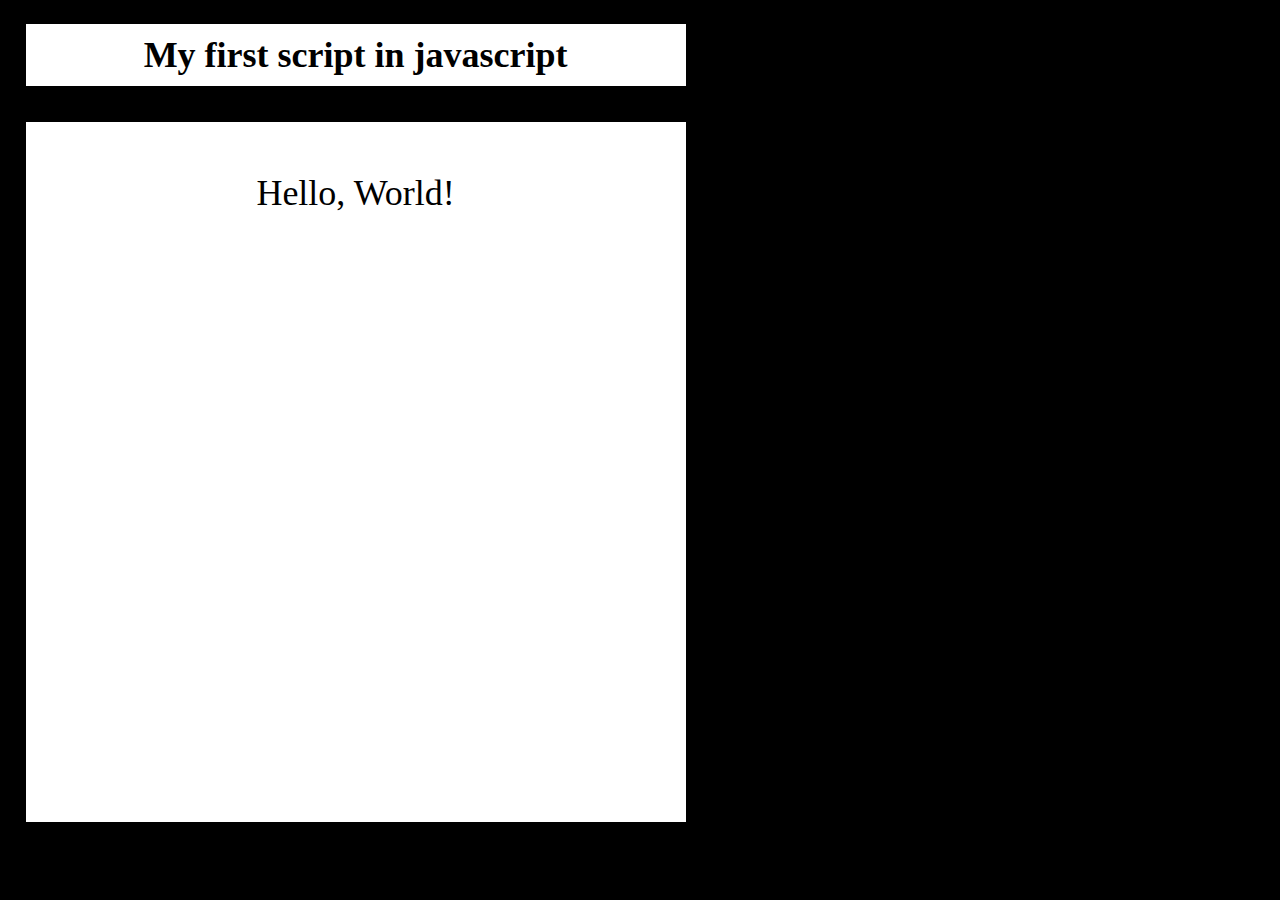
<file: aula001/index.html>
<!DOCTYPE html>
<html lang="pt-pt">

<head>
    <meta charset="UTF-8">
    <meta name="viewport" content="width=device-width, initial-scale=1.0">
    <title>Javascript ECMA</title>
</head>
<style>
    body {
        background-color: black;
        color: white;
        margin: auto;
        max-width: 96vw;
    }

    h1,
    p {
        background-color: white;
        color: black;
        font-size: 36px;
        padding: 10px;
        text-align: center;
        width: 50vw;
    }

    p {
        height: 50vw;
        padding-top: 50px;
    }
</style>

<body>
    <h1>My first script in javascript</h1>
    <p>Hello, World!</p>

    <script>
        window.alert('Clic here for show');
        window.confirm('Está a gostar do Javascript ? ');//
        window.prompt('Qual é o seu nome ?');
    </script>
</body>

</html>
</file>
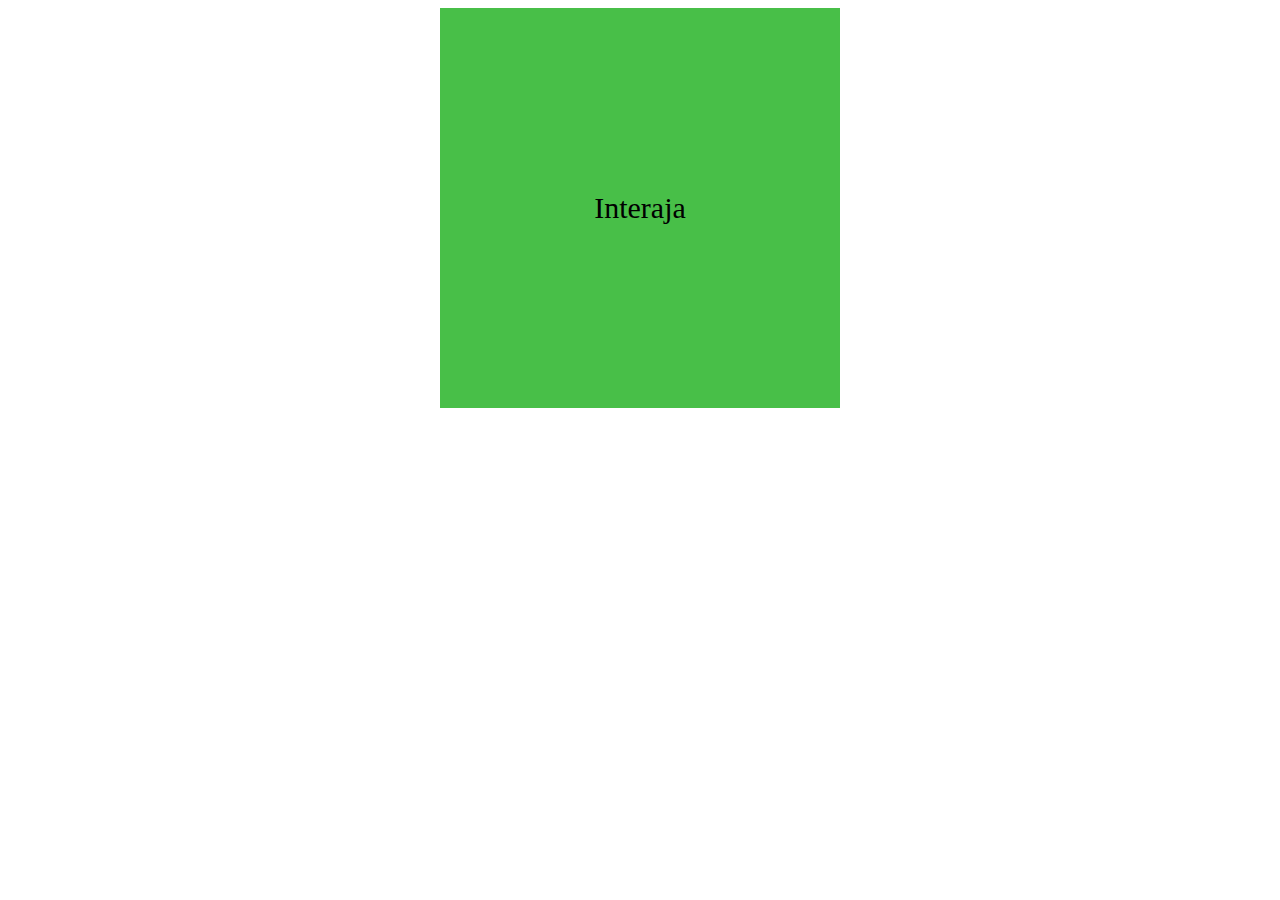
<file: aula005/index.html>
<!DOCTYPE html>
<html lang="pt-pt">

<head>
    <meta charset="UTF-8">
    <meta name="viewport" content="width=device-width, initial-scale=1.0">
    <title>Eventos DOM</title>
</head>
<style>
    #principal {
        display: flex;
        flex-direction: row;
        justify-content: center;
        align-items: center;

    }

    #area {
        display: flex;
        background-color: rgba(18, 172, 18, 0.772);
        min-width: 400px;
        height: 400px;
        flex-direction: row;
        align-items: center;
        justify-content: center;
        font-size: 30px;
    }
</style>

<body>
    <section id="principal">

        <div id="area" onclick="clicar()" onmouseenter="entrar()" onmouseout="sair()">
            Interaja
        </div>
    </section>


    <script>
        var a = window.document.getElementById('area');

        function clicar() {

            a.innerText = 'Clicou...';
            a.style.background = 'red';
        }

        function entrar() {

            a.innerText = 'Você entrou...';
        }
        function sair() {
            a.innerText = 'Você saiu...';
            a.style.background = 'rgba(18, 172, 18, 0.772)';
        }
    </script>

</body>

</html>
</file>
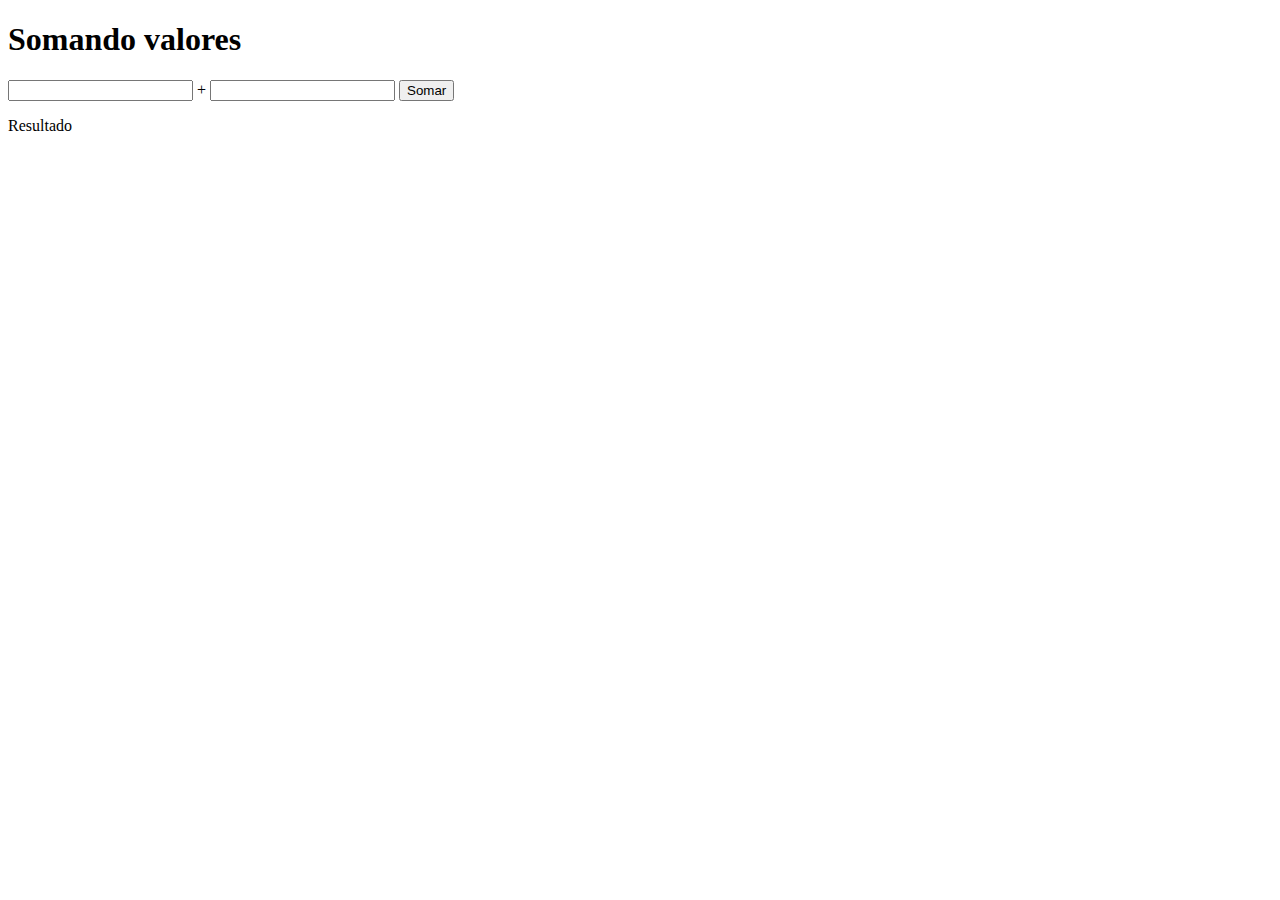
<file: aula006/index.html>
<!DOCTYPE html>
<html lang="en">

<head>
    <meta charset="UTF-8">
    <meta name="viewport" content="width=device-width, initial-scale=1.0">
    <title>Somar números</title>
</head>

<body>
    <h1>Somando valores</h1>

    <input type="number" name="txtn1" id="txtn1"> +
    <input type="number" name="txtn2" id="txtn2">
    <input type="button" value="Somar" onclick="somar()">
    <p id="res">Resultado</p>

    <script>
        function somar() {

            var tn1 = window.document.getElementById('txtn1');
            var tn2 = window.document.getElementById('txtn2');
            var res = window.document.getElementById('res');

            var n1 = Number(tn1.value); //Esta comando faz conversão de tipos, os dados inseridos apartir do navegador é sempre um string. Por isso é feito esta conversão para Númericos.
            var n2 = Number(tn2.value);

            var s = n1 + n2;
            res.innerHTML = `A soma entre ${n1} e  ${n2} = ${s}`;
        }
    </script>
</body>

</html>
</file>
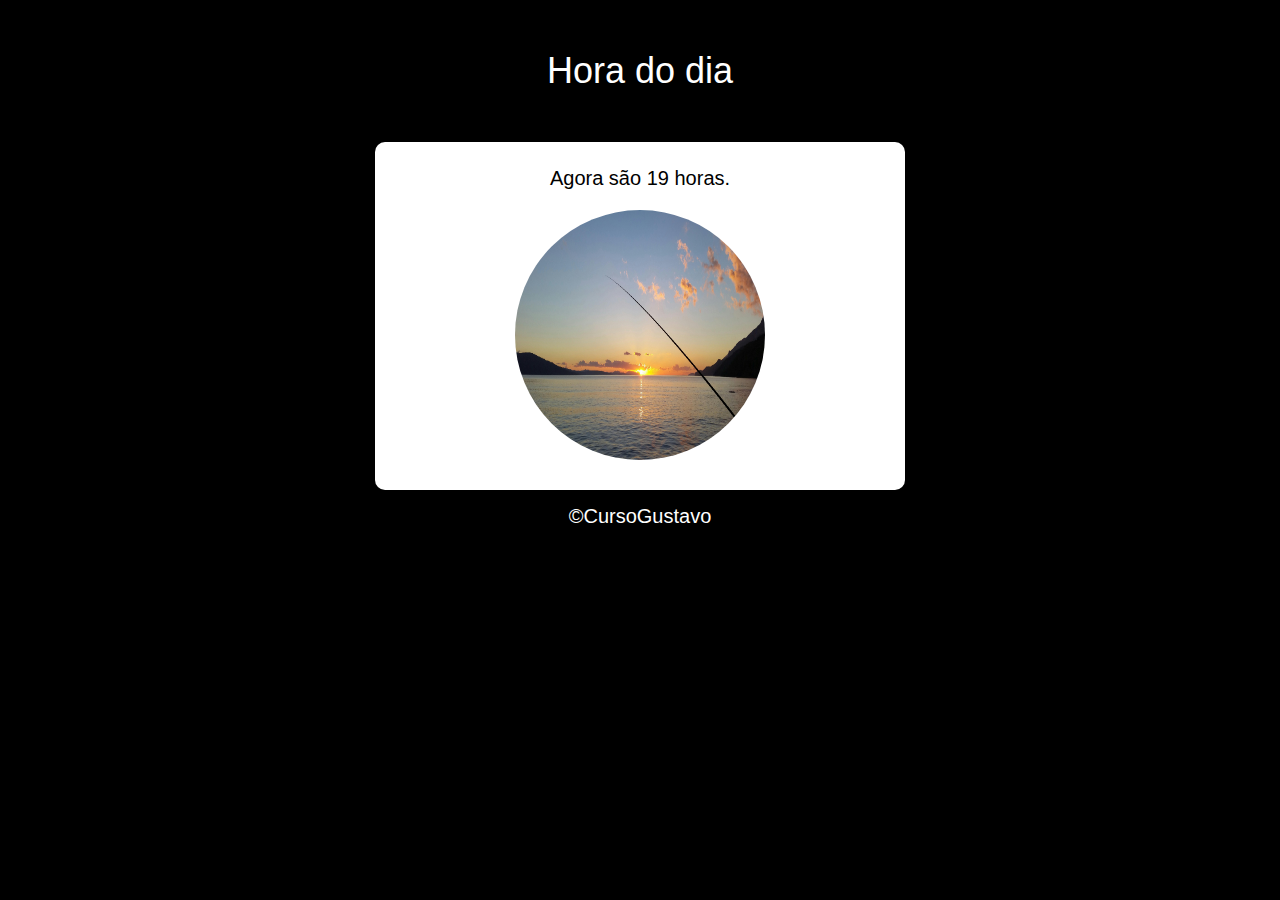
<file: projeto-001/index.html>
<!DOCTYPE html>
<html lang="en">

<head>
    <meta charset="UTF-8">
    <meta name="viewport" content="width=device-width, initial-scale=1.0">
    <title>Hora do dia</title>
    <link rel="stylesheet" href="style.css">
</head>

<body onload="carregar()">
    <header>
        <h1>Hora do dia</h1>
    </header>
    <section>

        <div id="msg">
            Aqui vai aparecer a mensagem
        </div>

        <div id="foto">
            <img  id="imagem" src="img/manha.jpg" alt="Foto do dia">
        </div>

    </section>
    <footer>
        <p>&copy;CursoGustavo</p>
    </footer>
    <script src="script.js"></script>
</body>

</html>
</file>
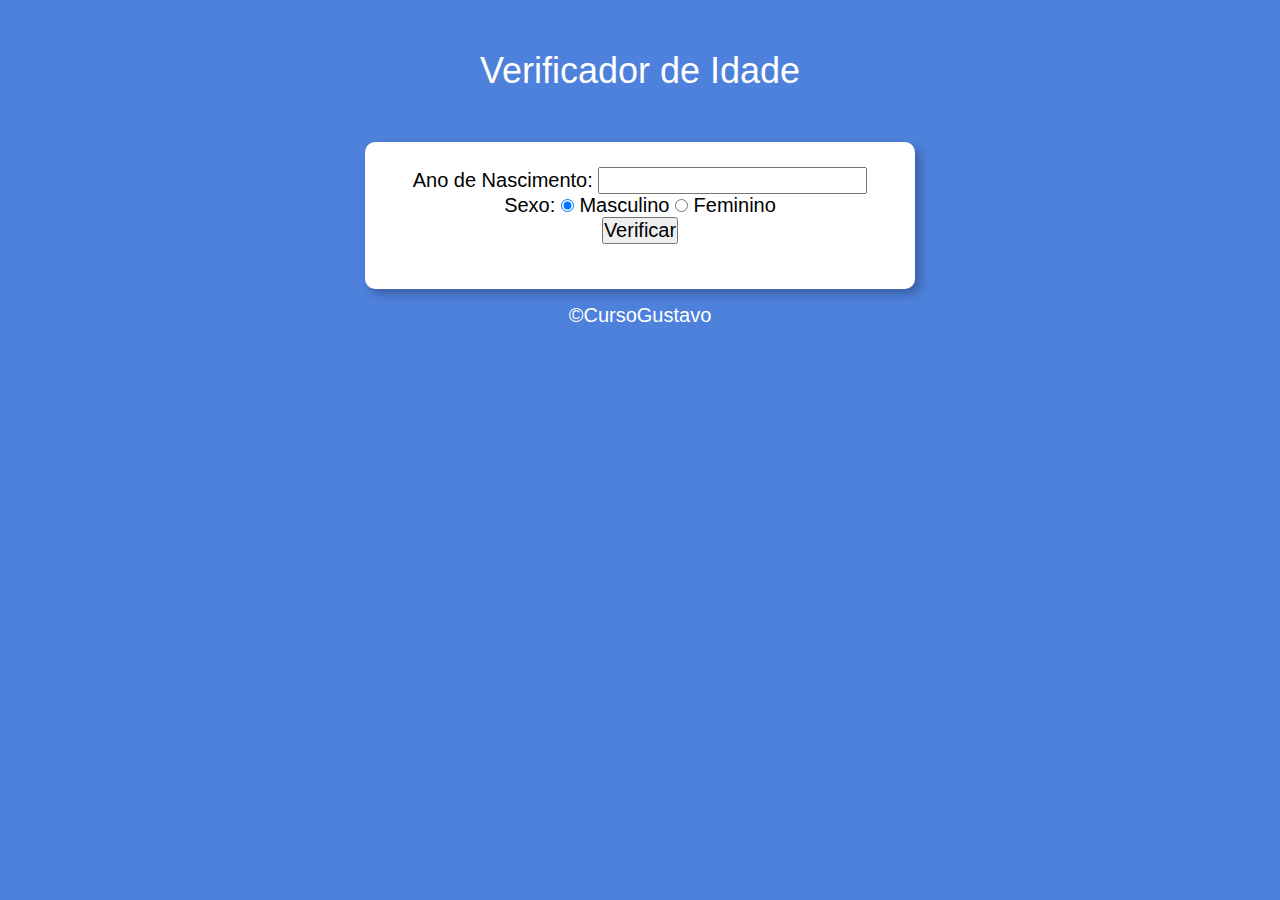
<file: projeto-002/index.html>
<!DOCTYPE html>
<html lang="en">

<head>
    <meta charset="UTF-8">
    <meta name="viewport" content="width=device-width, initial-scale=1.0">
    <title>Verificador de Idade</title>
    <link rel="stylesheet" href="style.css">
</head>

<body>
    <header>
        <h1>Verificador de Idade</h1>
    </header>
    <section>
        <div>
            <p>Ano de Nascimento:
                <input type="number" name="txtano" id="txtano" min="0">
            </p>

            <p>Sexo:
                <input type="radio" name="radsex" id="mas" value="masculino" checked>
                <label for="mas">Masculino</label>
                <input type="radio" name="radsex" id="fem" value="feminino">
                <label for="fem">Feminino</label>
            </p>

            <p>
                <input type="button" value="Verificar" onclick="verificar()">
            </p>
        </div>

        <div id="res">       
        </div>
    </section>
    <footer>
        <p>&copy;CursoGustavo</p>
    </footer>
    <script src="script.js"></script>
</body>

</html>
</file>
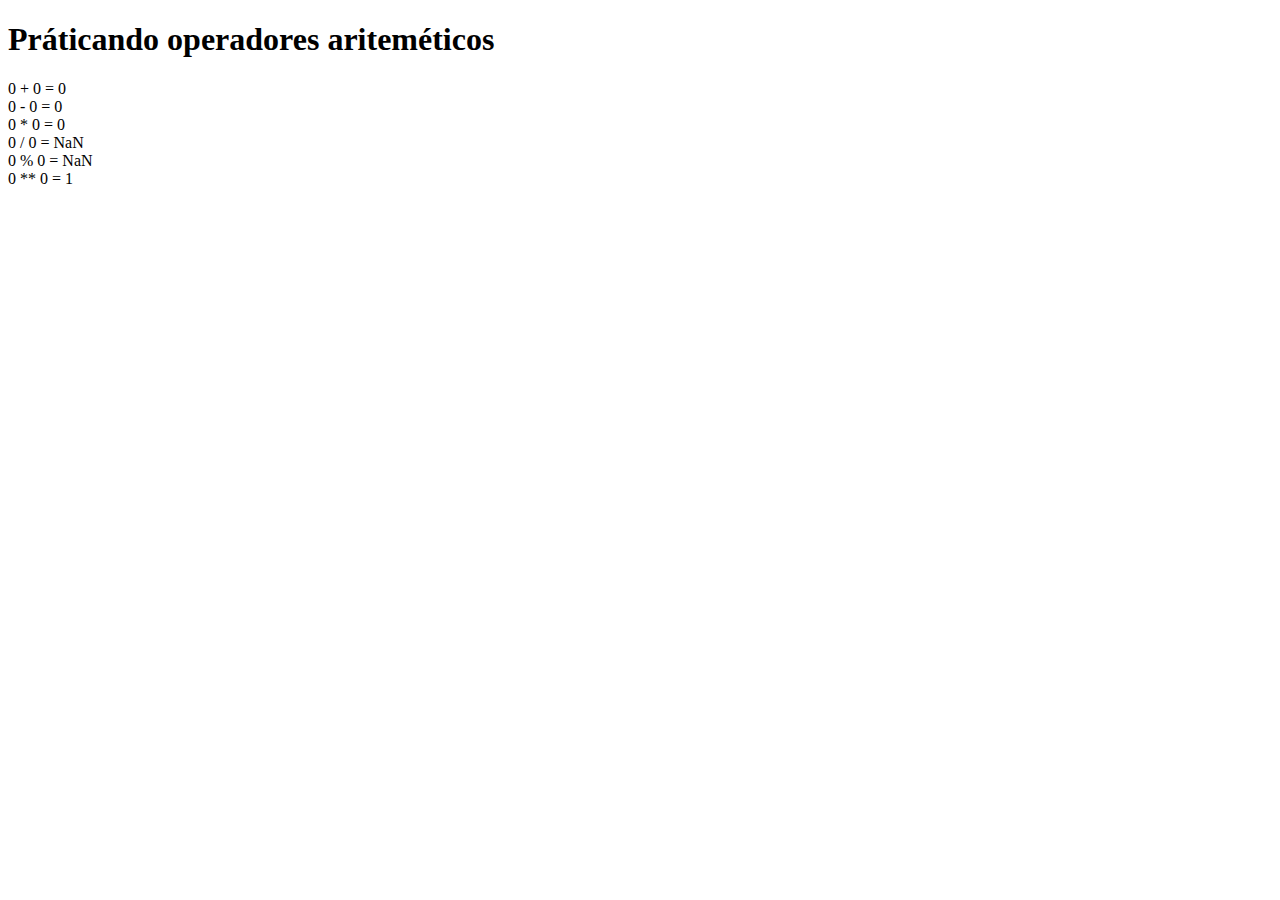
<file: aula004/operadores-logicos/index.html>
<!DOCTYPE html>
<html lang="pt">

<head>
    <meta charset="UTF-8">
    <meta name="viewport" content="width=device-width, initial-scale=1.0">
    <title>Operadores Lógicos</title>
    <!-- <style>
        body {
            width: 900px;
            height: 300px;
            margin: auto;
            background-color: black;
            color: white;
            font-size: 20px;
            font-family: 'Courier New', Courier, monospace;
            padding: 2px;
        }
    </style> -->
</head>

<body>
    <h1>Práticando operadores ariteméticos</h1>

    <script>

        var num1 = Number(window.prompt('Digite um número: '));
        var num2 = Number(window.prompt('Digite um numero'));
        
        var soma = num1 + num2;
        var sub = num1 - num2;
        var mult = num1 * num2;
        var div = num1 / num2;
        var mod = num1 % num2;
        var esp = num1 ** num2;

        document.write(`${num1} + ${num2} = ${soma} <br>`);
        document.write(`${num1} - ${num2} = ${sub} <br>`);
        document.write(`${num1} * ${num2} = ${mult} <br>`);
        document.write(`${num1} / ${num2} = ${div} <br>`);
        document.write(`${num1} % ${num2} = ${mod} <br>`);
        document.write(`${num1} ** ${num2} = ${esp} <br>`);

    </script>
</body>

</html>
</file>
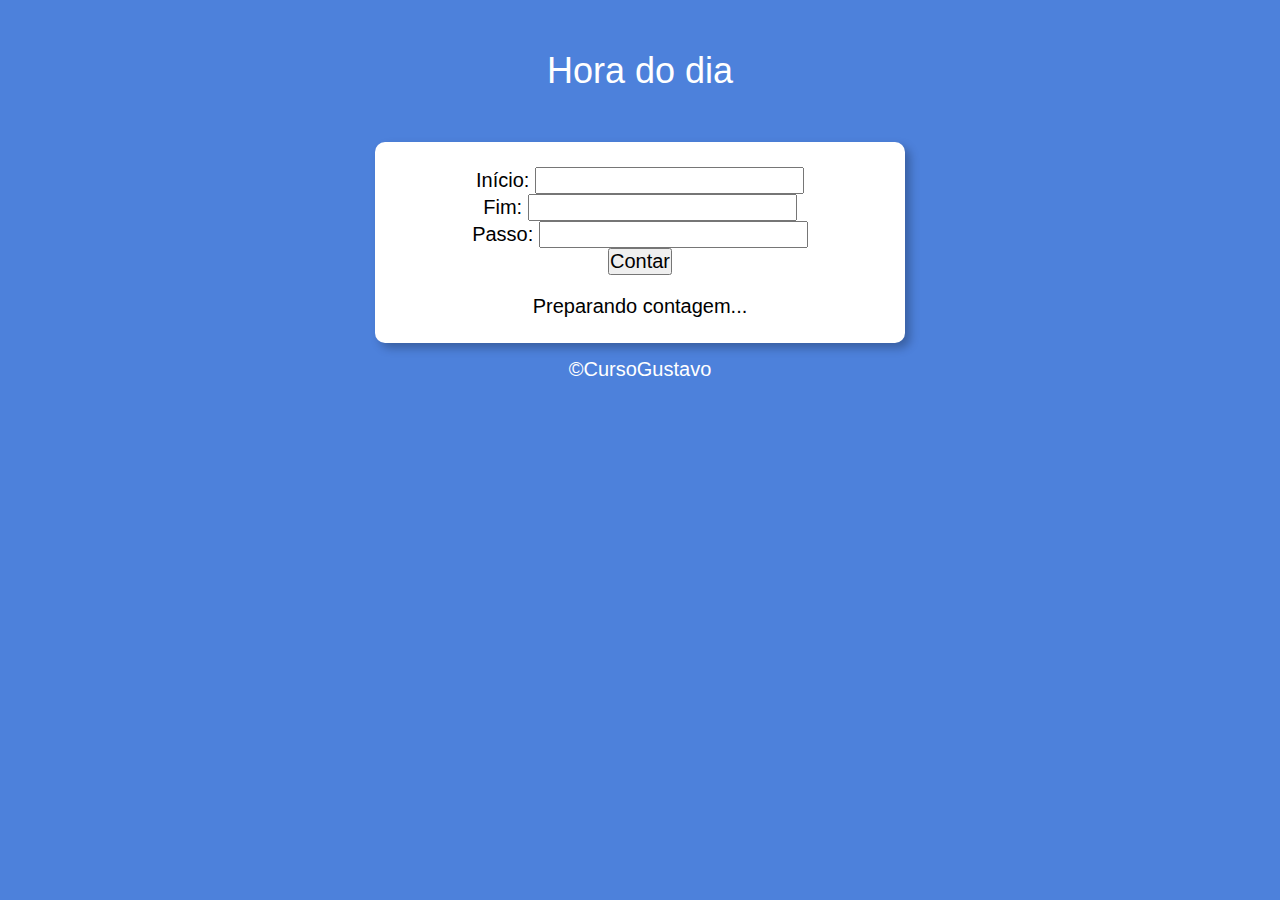
<file: aula009/ex001/index.html>
<!DOCTYPE html>
<html lang="en">

<head>
    <meta charset="UTF-8">
    <meta name="viewport" content="width=device-width, initial-scale=1.0">
    <title>Hora do dia</title>
    <link rel="stylesheet" href="style.css">
</head>

<body onload="carregar()">
    <header>
        <h1>Hora do dia</h1>
    </header>
    <section>

        <div id="dados">
            <p>Início: <input type="number" name="inicio" id="txti"></p>
            <p>Fim: <input type="number" name="fim" id="txtf"></p>
            <p>Passo: <input type="number" name="passo" id="txtp"></p>
            <p> <input type="button" value="Contar" onclick="contar()"></p>
        </div>

        <div id="res">
            Preparando contagem...
        </div>

    </section>
    <footer>
        <p>&copy;CursoGustavo</p>
    </footer>
    <script src="script.js"></script>
</body>

</html>
</file>
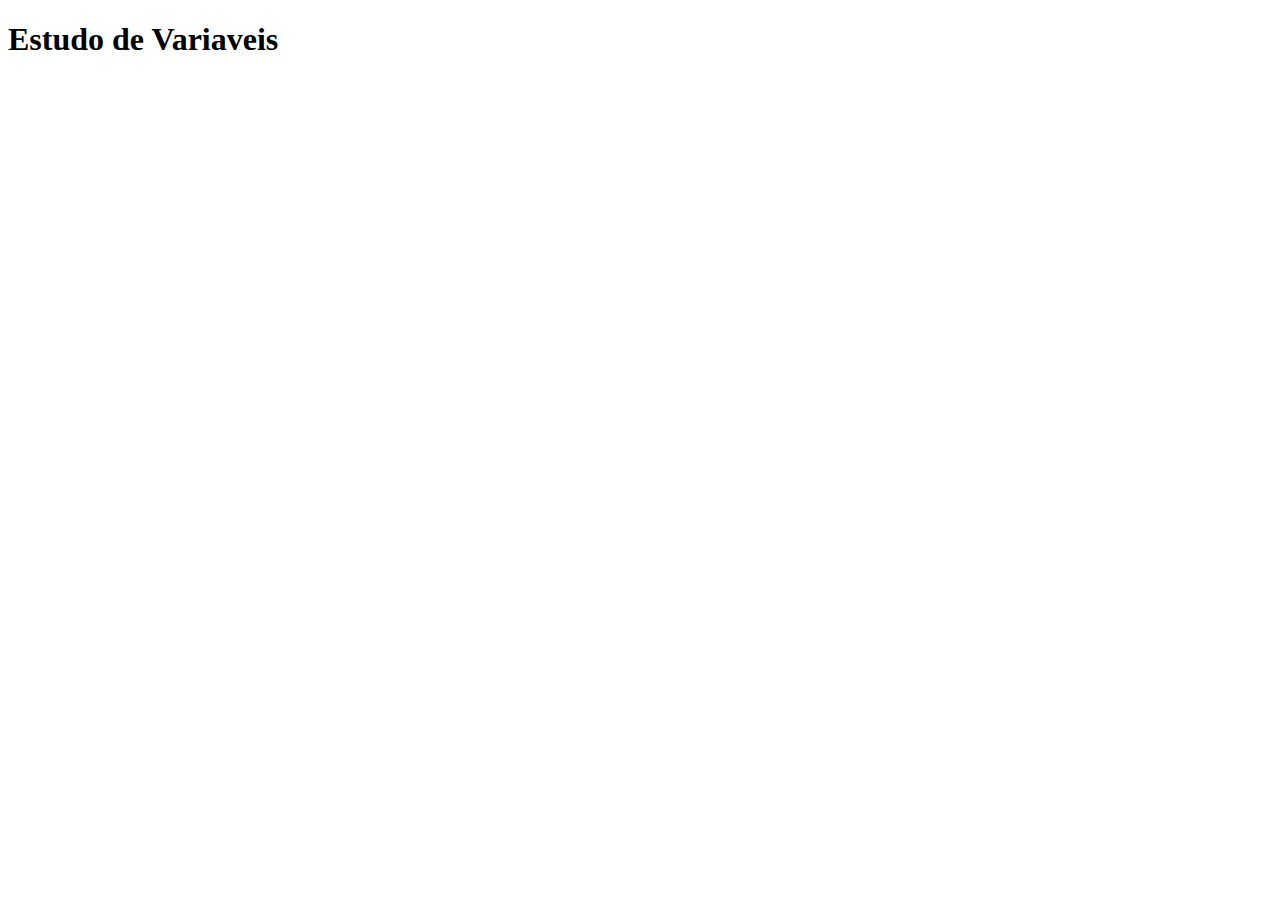
<file: aula002/ex001.html>
<!DOCTYPE html>
<html lang="pt-pt">

<head>
    <meta charset="UTF-8">
    <meta name="viewport" content="width=device-width, initial-scale=1.0">
    <title>variáveis</title>
</head>

<body>
    <h1>Estudo de Variaveis</h1>


    <script>
        // var nome = window.prompt('Digite o seu nome:'); //Este comando vai armazenar os dados  digitado na variavel 'nome'
        //window.alert('Você digitou: ' + nome + '!');//Serve para mostrar na tela o valor digitado na tela 'Variavel'.

        var n1 = Number(prompt('Digite o primeiro número: '));
        var n2 = Number(prompt('Digite o segundo número: '));
        var soma = n1 + n2;

        window.alert(` A soma entre ${n1} e ${n2} é : ${soma} `); //Esta é a forma mais recente de concatenar em javascript.

    </script>

</body>

</html>
</file>
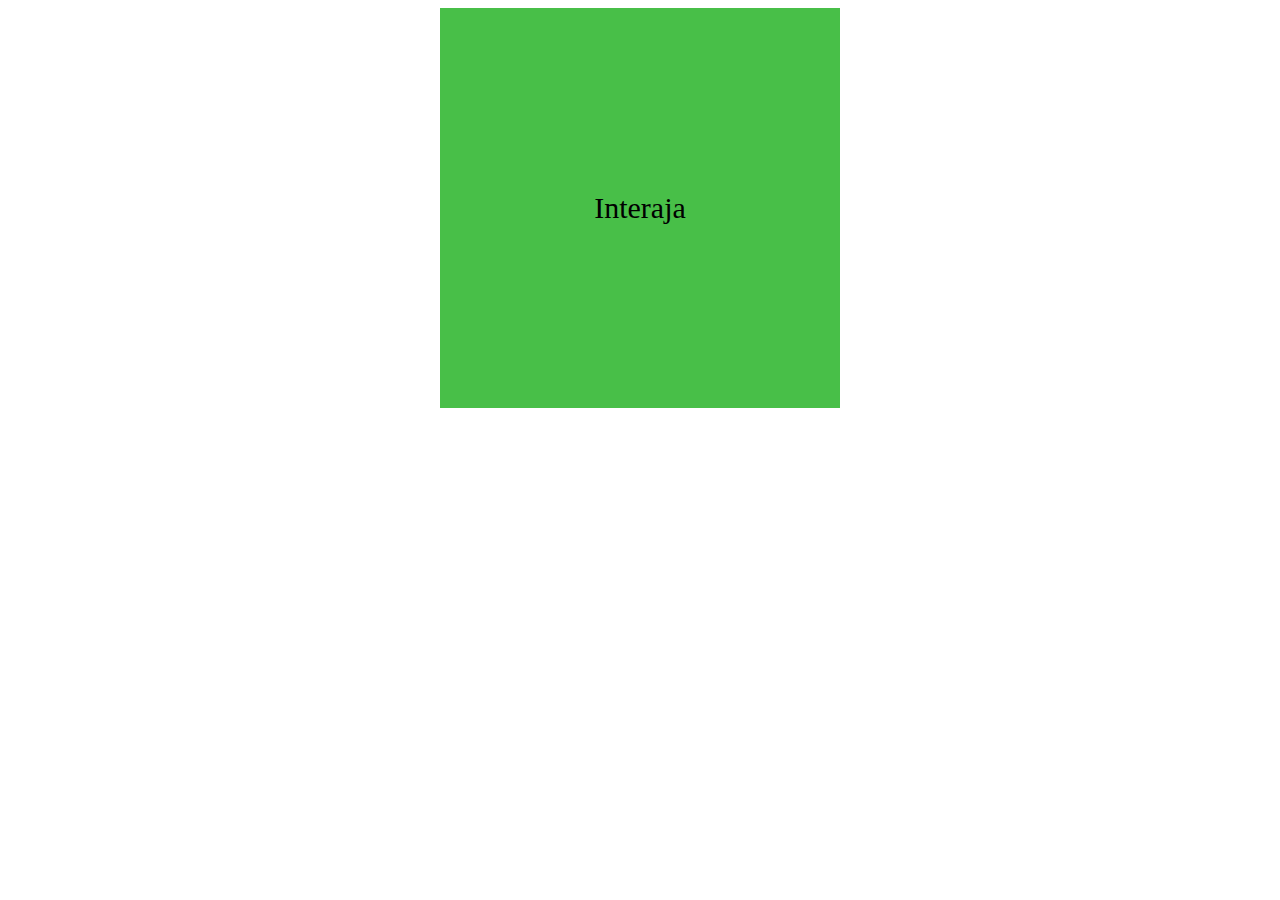
<file: aula005/index-2.html>
<!DOCTYPE html>
<html lang="pt-pt">

<head>
    <meta charset="UTF-8">
    <meta name="viewport" content="width=device-width, initial-scale=1.0">
    <title>Eventos DOM</title>
</head>
<style>
    #principal {
        display: flex;
        flex-direction: row;
        justify-content: center;
        align-items: center;

    }

    #area {
        display: flex;
        background-color: rgba(18, 172, 18, 0.772);
        min-width: 400px;
        height: 400px;
        flex-direction: row;
        align-items: center;
        justify-content: center;
        font-size: 30px;
    }
</style>

<body>
    <section id="principal">

        <div id="area">
            Interaja
        </div>
    </section>


    <script>
        var a = window.document.getElementById('area');
        a.addEventListener('click', clicar)
        a.addEventListener('mouseenter', entrar)
        a.addEventListener('mouseout', sair)

        function clicar() {

            a.innerText = 'Clicou...';
            a.style.background = 'red';
        }

        function entrar() {

            a.innerText = 'Você entrou...';
        }
        function sair() {
            a.innerText = 'Você saiu...';
            a.style.background = 'rgba(18, 172, 18, 0.772)';
        }
    </script>

</body>

</html>
</file>
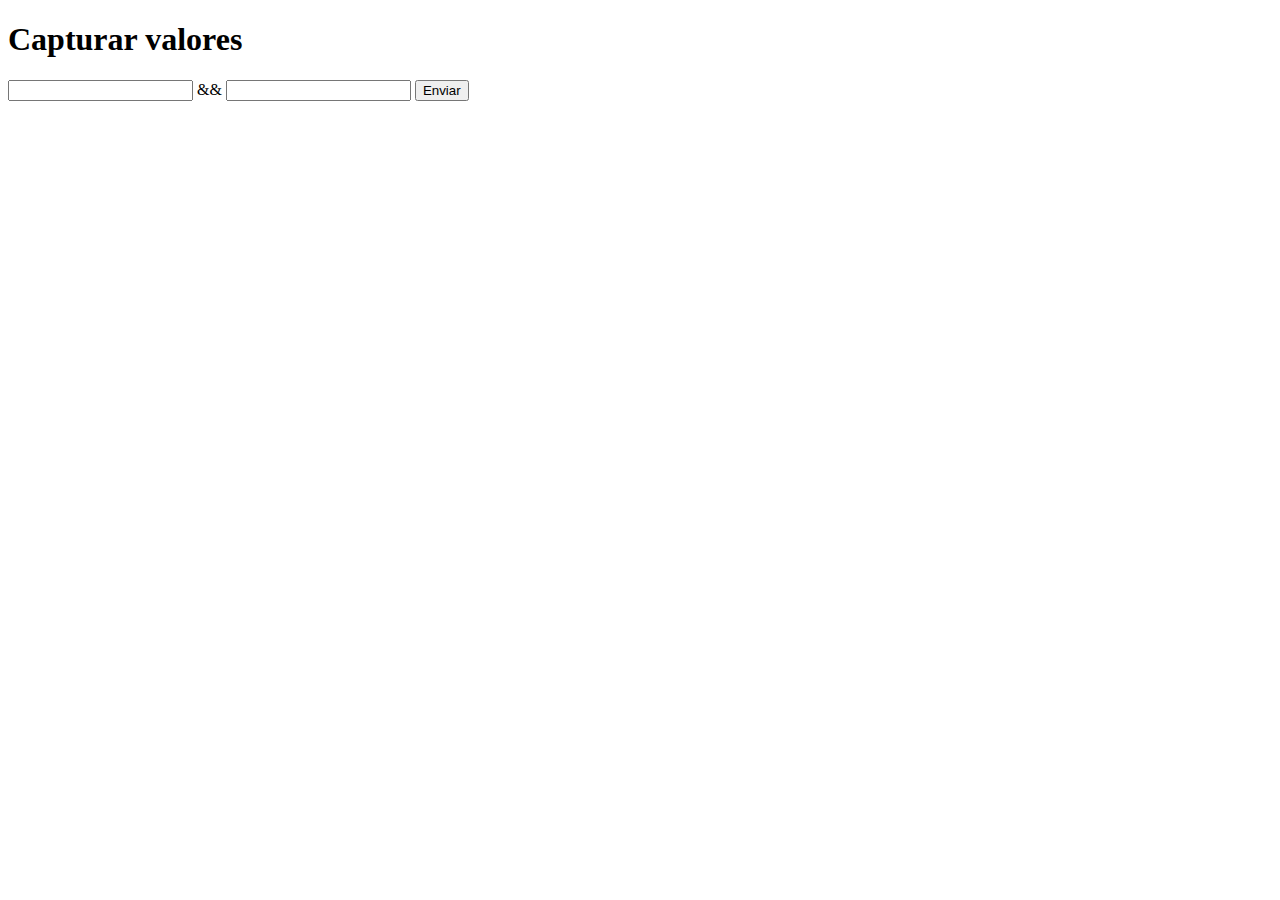
<file: aula006/ex001.html>
<!DOCTYPE html>
<html lang="en">

<head>
    <meta charset="UTF-8">
    <meta name="viewport" content="width=device-width, initial-scale=1.0">
    <title>Document</title>
</head>

<body>
    <h1>Capturar valores</h1>
    <input type="text" id="nome" /> &&
    <input type="text" id="idade" />
    <input type="button" value="Enviar" onclick="digaOla();" />
    <p id="res"></p>

    <script type="text/javascript">
        function digaOla() {
            var caixaNome = document.getElementById("nome");
            var caixaIdade = document.getElementById("idade");
            var res = document.getElementById('res');
            var nome = caixaNome.value;
            var idade = caixaIdade.value;
            var res 
            // mostra uma caixa de mensagens utilizando os valores lidos
            res.innerHTML = `O seu nome é ${nome} e a sua idade ${idade} anos`
        }
    </script>

</body>

</html>
</file>
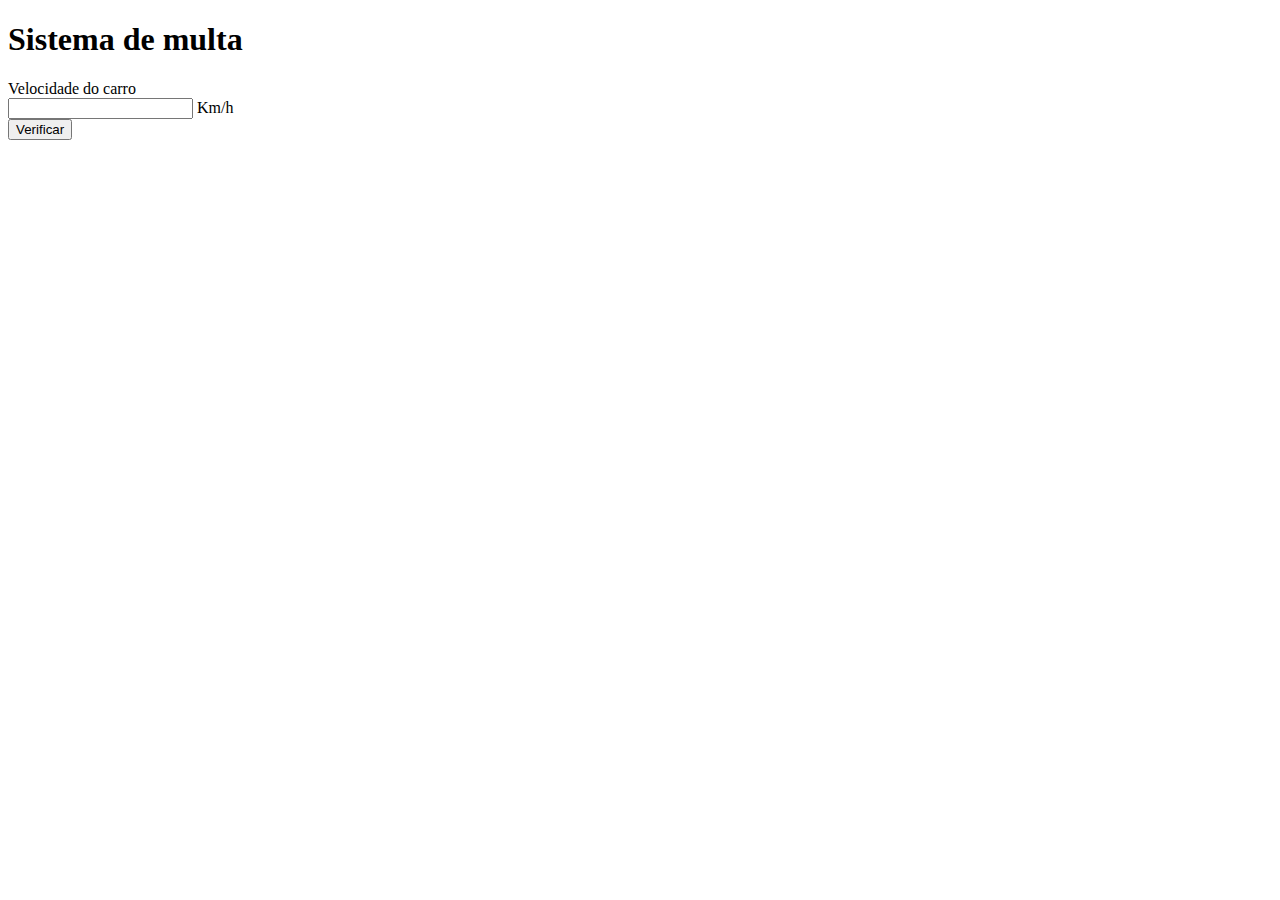
<file: aula007/ex003.html>
<!DOCTYPE html>
<html lang="en">

<head>
    <meta charset="UTF-8">
    <meta name="viewport" content="width=device-width, initial-scale=1.0">
    <title>IMT</title>
</head>

<body>
    <h1>Sistema de multa</h1>
    <label for="txtvel">Velocidade do carro</label><br>
    <input type="number" name="txtvel" id="txtvel"> Km/h <br>
    <input type="button" value="Verificar" onclick="calcular()">
    <p id="res"></p>

    <script>
        function calcular() {
            var txtv = document.getElementById('txtvel');
            var res = document.getElementById('res');
            var vel = Number(txtv.value);
            res.innerHTML = ` A sua velocidade é de ${vel} Km/h`;
            if (vel > 60) {
                res.innerHTML += `<p> Você está <strong> Multado, </strong> por excesso de velocidade </p>`
            }
            res.innerHTML += `</p> Dirija sempre com sinto de segurança! </p>`;

        }
    </script>
</body>

</html>
</file>
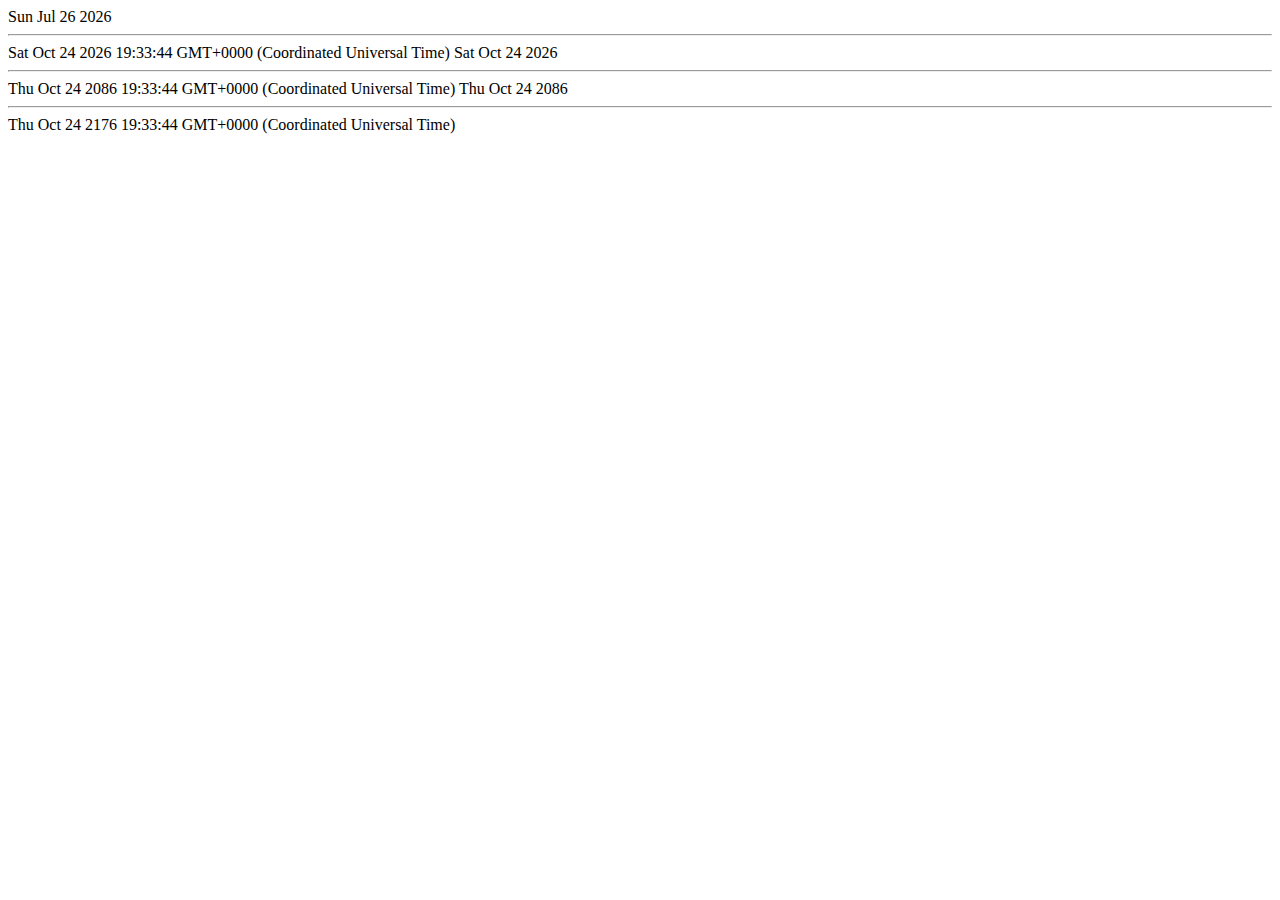
<file: funcoes-js/datas-praticar.html>
<!DOCTYPE html>
<html lang="pt-pt">
<head>
    <meta charset="UTF-8">
    <meta name="viewport" content="width=device-width, initial-scale=1.0">
    <title>Trabalhando com datas</title>
</head>
<body>
    <script>
        var data = new Date()
       // document.writeln(data.getDate()+ '/' + (data.getMonth() +1 )+ '/' + data.getFullYear() )
        //adicionar / remover dias  
        document.writeln(data.toDateString())
        data.setDate(data.getDate() + 90)
        document.writeln('<hr /> ')
        document.writeln(data.toString())

        //adicionar / remover meses  
        document.writeln(data.toDateString())
        data.setMonth(data.getMonth() + 720)
        document.writeln('<hr /> ')
        document.writeln(data.toString())

        //adicionar / remover anos 
        document.writeln(data.toDateString())
        data.setFullYear(data.getFullYear() + 90)
        document.writeln('<hr /> ')
        document.writeln(data.toString())

    </script>
</body>
</html>
</file>
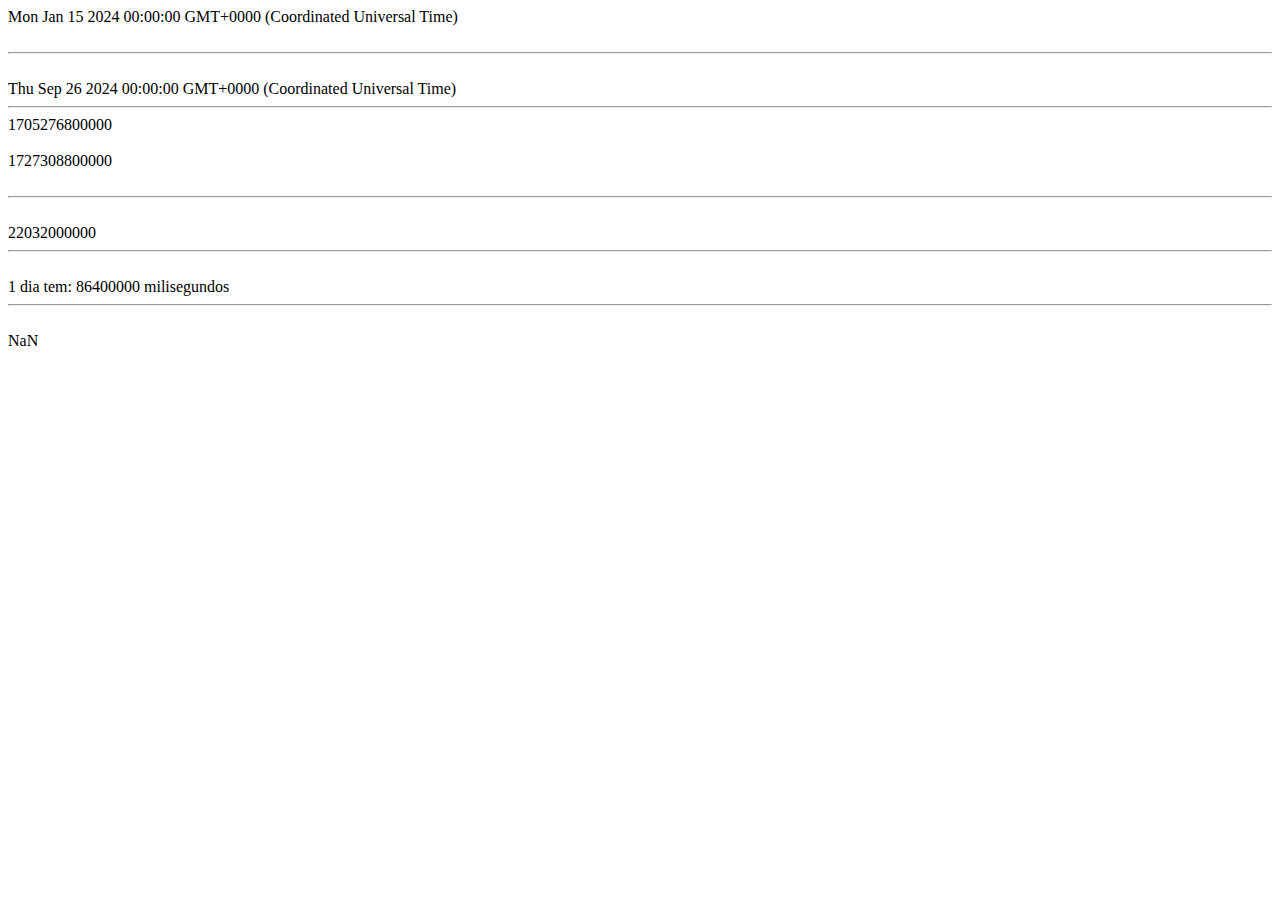
<file: funcoes-js/pdatas-praticar-mais.html>
<!DOCTYPE html>
<html lang="pt-pt">
<head>
    <meta charset="UTF-8">
    <meta name="viewport" content="width=device-width, initial-scale=1.0">
    <title>Trabalhando com datas</title>
</head>
<body>
    <script>
        
        //15/01/2024
        var data_1 = new Date(2024, 0 , 15);

        //26/09/2024
        var data_2 = new Date(2024, 8 , 26);

        document.writeln(data_1.toString() + '<br>' + '<br>');
        document.writeln('<hr>' + '<br>');
        document.write(data_2.toString());

        //Converter as datas para valores números, para poder ser calculado.
        document.writeln('<hr>' );
        document.writeln(data_1.getTime() + '<br>' + '<br>');
        
        document.writeln(data_2.getTime() + '<br>' + '<br>')
        document.writeln('<hr>' + '<br>');

        var milisegundos_entre_datas = Math.abs(data_1.getTime() - data_2.getTime()) + '<br>';
        document.writeln(milisegundos_entre_datas);

        
        //1 dia tem 24 horas, cada hora tem 60 minutos, cada minutos tem 60 segundos, cada segundo tem 1000 milisegundos.

        document.writeln('<hr>' + '<br>');
        var milisegundos_por_dia = (1 * 24 * 60 * 60 * 1000 );

        //Então quantos milisegundos existe em um dia?
        document.writeln(' 1 dia tem: ' + milisegundos_por_dia + ' milisegundos' );
        document.writeln('<hr>' + '<br>');
        document.writeln(milisegundos_entre_datas / milisegundos_por_dia);
    </script>
</body>
</html>
</file>
<file: projeto-001/style.css>
* {
    margin: 0px;
    padding: 0px;
    font: normal 15pt arial;
}

:root {
    --branco: white;
}

body {
    background: rgb(77, 129, 219);

}

header {
    color: var(--branco);
    text-align: center;
    margin: 50px 0px;

}
h1 {
    font-size: 36px;
}

section {
    background-color: var(--branco);
    border-radius: 10px;
    padding: 15px;
    width: 500px;
    margin: auto;
    box-shadow: 5px 5px 10px rgba(0, 0, 0, 0.268);
}

#imagem {
    width: 250px;
    height: 250px;
    border-radius: 50%;

}
div {
    text-align: center;
    padding: 10px;
}

footer {
    color: var(--branco);
    text-align: center;
    font-style: italic;
    margin-top: 15px;

}
</file>
<file: projeto-002/style.css>
* {
    margin: 0px;
    padding: 0px;
    font: normal 15pt arial;
}

:root {
    --branco: white;
}

body {
    background: rgb(77, 129, 219);

}

header {
    color: var(--branco);
    text-align: center;
    margin: 50px 0px;

}
h1 {
    font-size: 36px;
}

section {
    background-color: var(--branco);
    border-radius: 10px;
    padding: 15px;
    width: 520px;
    margin: auto;
    box-shadow: 5px 5px 10px rgba(0, 0, 0, 0.268);
}

#img {
    width: 250px;
    height: 250px;
    border-radius: 50%;
    text-align: center;
    padding: 10px;

}
div {
    text-align: center;
    padding: 10px;
}

footer {
    color: var(--branco);
    text-align: center;
    font-style: italic;
    margin-top: 15px;

}
</file>
<file: aula009/ex001/style.css>
* {
    margin: 0px;
    padding: 0px;
    font: normal 15pt arial;
}

:root {
    --branco: white;
}

body {
    background: rgb(77, 129, 219);

}

header {
    color: var(--branco);
    text-align: center;
    margin: 50px 0px;

}
h1 {
    font-size: 36px;
}

section {
    background-color: var(--branco);
    border-radius: 10px;
    padding: 15px;
    width: 500px;
    margin: auto;
    box-shadow: 5px 5px 10px rgba(0, 0, 0, 0.268);
}

#imagem {
    width: 250px;
    height: 250px;
    border-radius: 50%;

}
div {
    text-align: center;
    padding: 10px;
}

footer {
    color: var(--branco);
    text-align: center;
    font-style: italic;
    margin-top: 15px;

}
</file>
